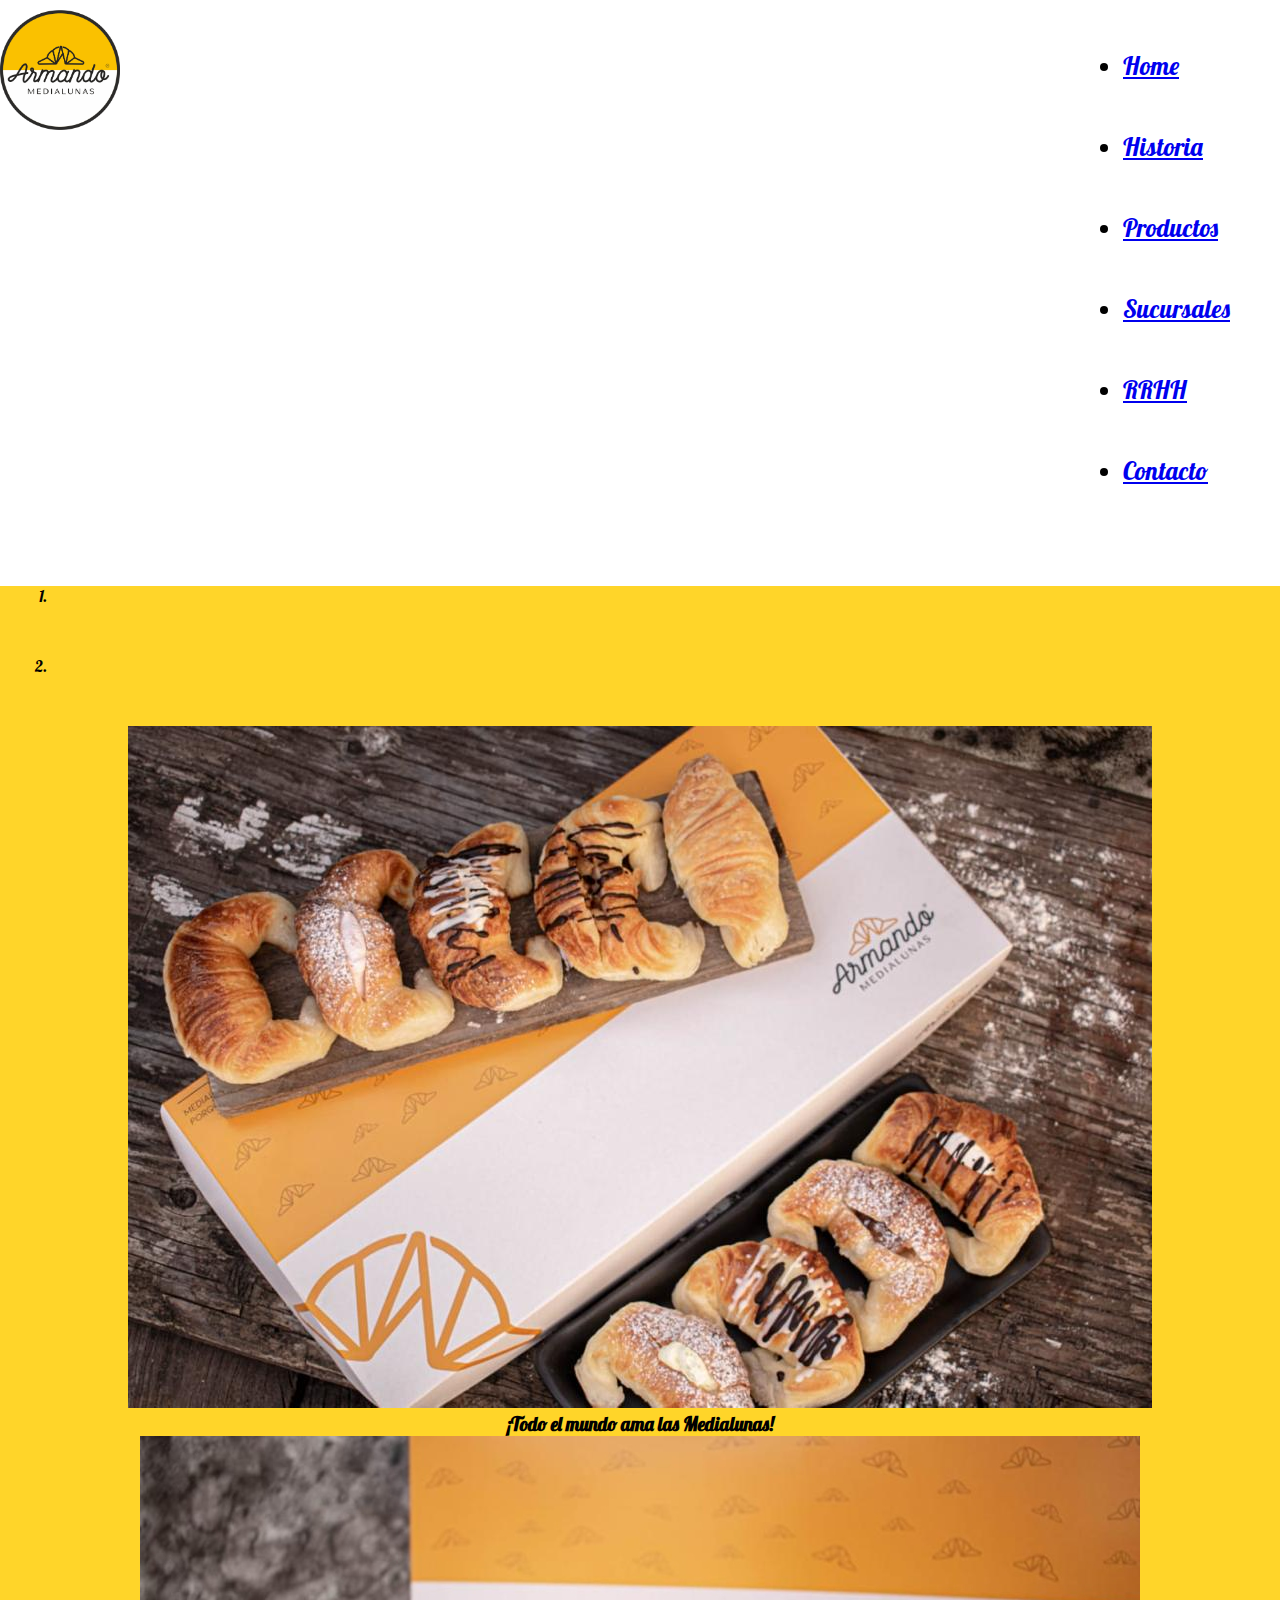
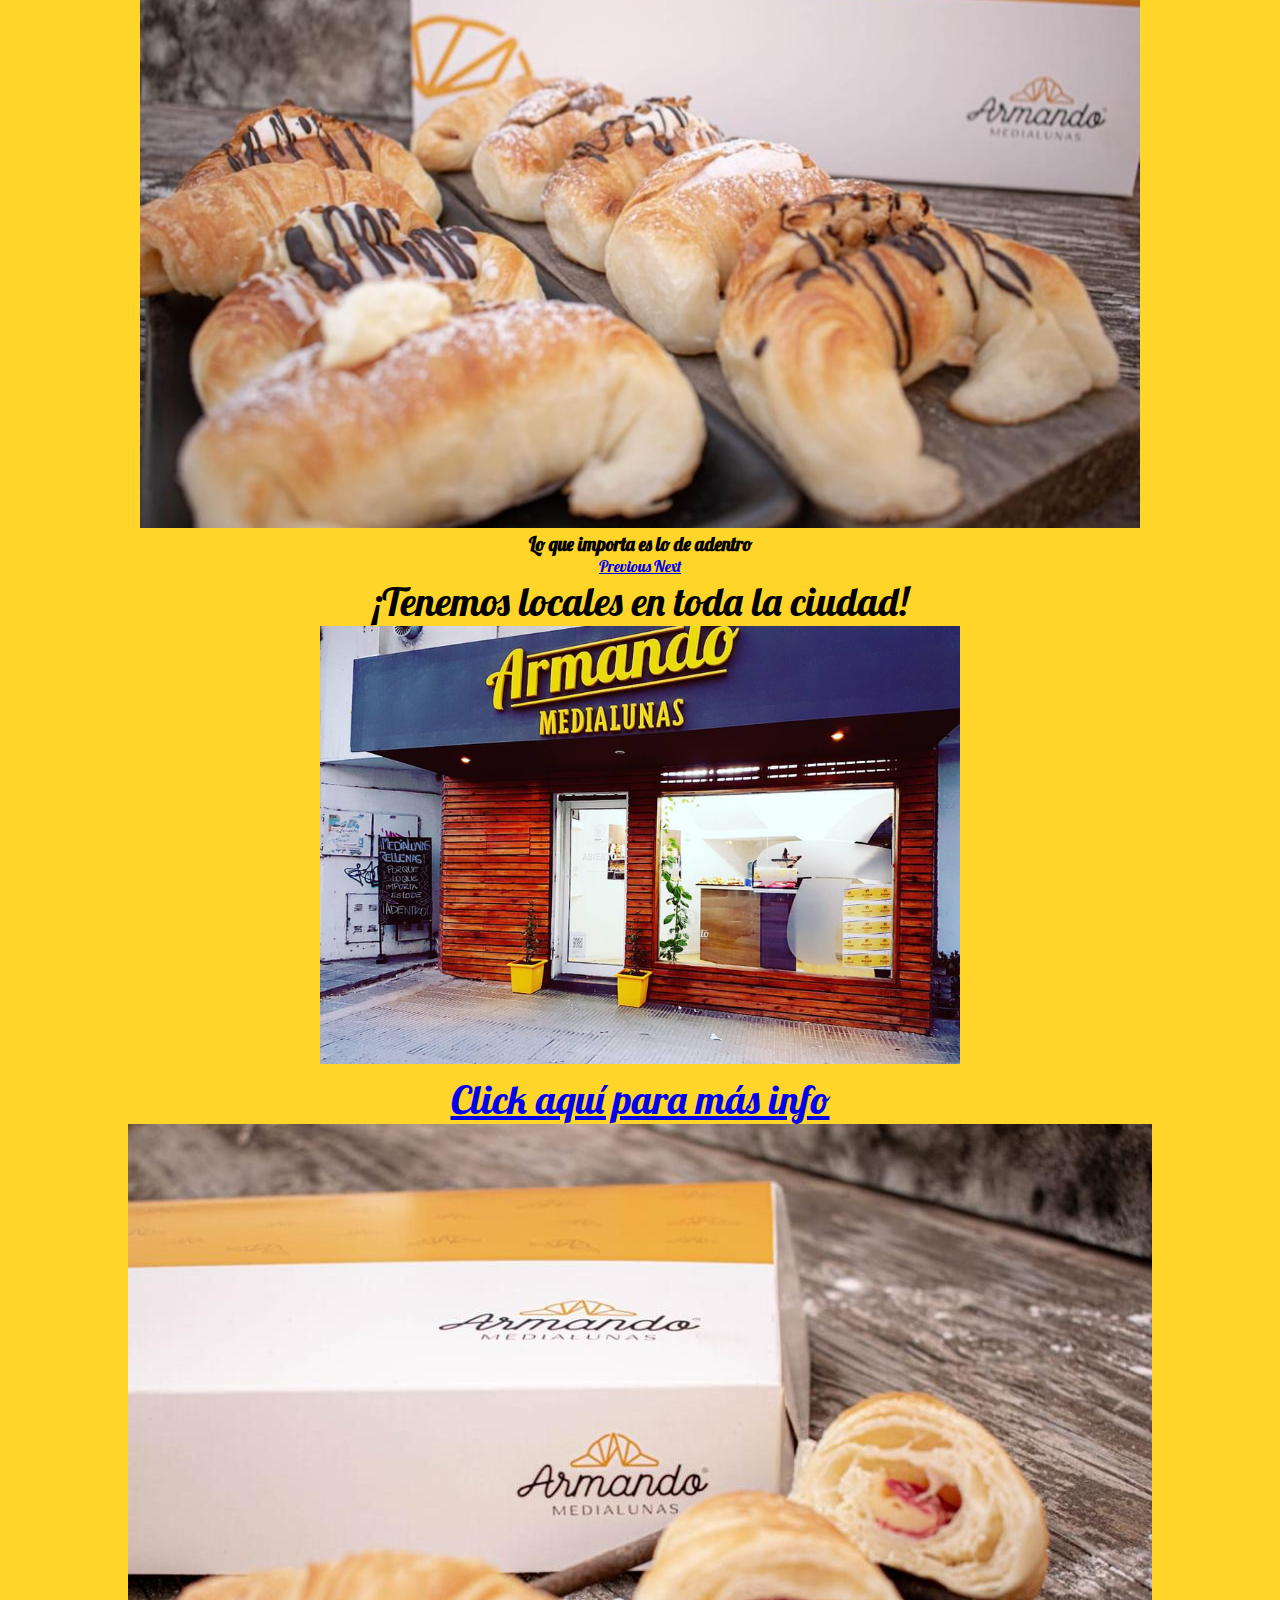
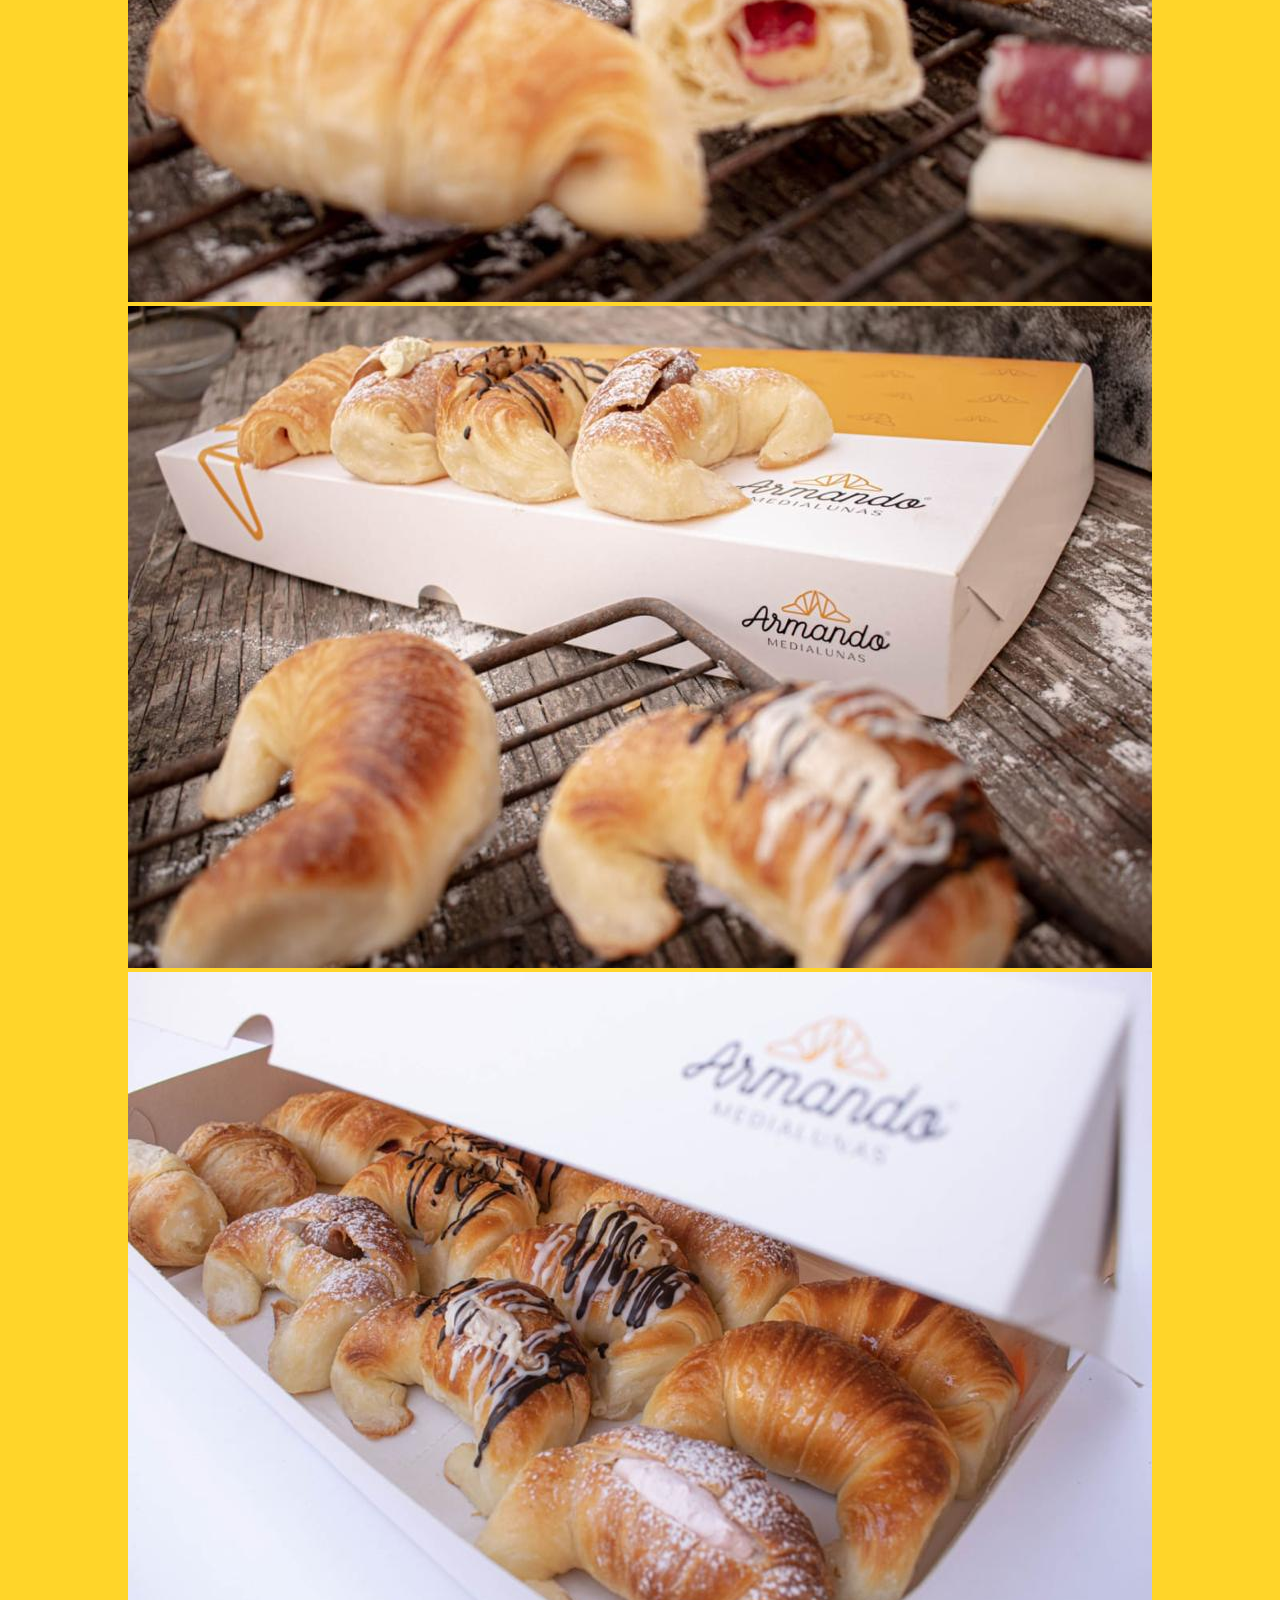
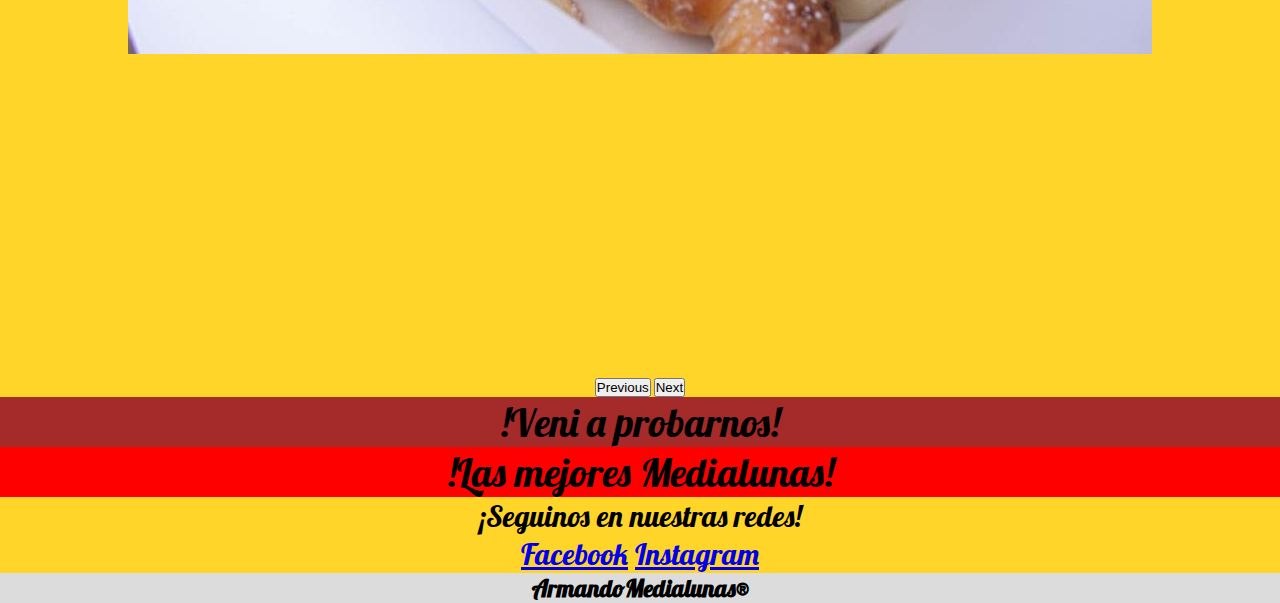
<file: index.html>
<!doctype html>
<html lang="es">
  <head>
    <meta charset="utf-8">
    <meta name="viewport" content="width=device-width, initial-scale=1">
    <title>Armando Medialunas</title>
    <link rel="shortcut icon" href="./css/img/favicon.ico">
    <link href="https://fonts.googleapis.com/css2?family=Lobster&display=swap" rel="stylesheet">
    <link href="https://cdn.jsdelivr.net/npm/bootstrap@5.2.0-beta1/dist/css/bootstrap.min.css" rel="stylesheet" integrity="sha384-0evHe/X+R7YkIZDRvuzKMRqM+OrBnVFBL6DOitfPri4tjfHxaWutUpFmBp4vmVor" crossorigin="anonymous">
    <script src="https://cdn.jsdelivr.net/npm/bootstrap@5.2.0-beta1/dist/js/bootstrap.bundle.min.js" integrity="sha384-pprn3073KE6tl6bjs2QrFaJGz5/SUsLqktiwsUTF55Jfv3qYSDhgCecCxMW52nD2" crossorigin="anonymous"></script>
    <link rel="stylesheet" href="https://cdn.jsdelivr.net/npm/bootstrap@4.6.1/dist/css/bootstrap.min.css" integrity="sha384-zCbKRCUGaJDkqS1kPbPd7TveP5iyJE0EjAuZQTgFLD2ylzuqKfdKlfG/eSrtxUkn" crossorigin="anonymous">
    <script src="https://cdn.jsdelivr.net/npm/jquery@3.5.1/dist/jquery.slim.min.js" integrity="sha384-DfXdz2htPH0lsSSs5nCTpuj/zy4C+OGpamoFVy38MVBnE+IbbVYUew+OrCXaRkfj" crossorigin="anonymous"></script>
    <script src="https://cdn.jsdelivr.net/npm/bootstrap@4.6.1/dist/js/bootstrap.bundle.min.js" integrity="sha384-fQybjgWLrvvRgtW6bFlB7jaZrFsaBXjsOMm/tB9LTS58ONXgqbR9W8oWht/amnpF" crossorigin="anonymous"></script>

    <link rel="stylesheet" href="css/estilos.css">
  </head>

  <body>
    <header>
        <div class="container">
          <a href="./index.html"><span><img class="logotipo" src="css/img/logo2.png" alt="logotipoArmandoMedialunas"></span>
        </div>

        <div class="col-sm-12 col-md-12 col-lg-12">
          <nav class="menu">
            <ul class="nav justify-content-end">
              <li class="nav-item">
                <a class="nav-link active" href="./index.html">Home</a>
              </li>
              <li class="nav-item">
                <a class="nav-link active" href="./historia.html">Historia</a>
              </li>
              <li class="nav-item">
                <a class="nav-link" href="./productos.html">Productos</a>
              </li>
              <li class="nav-item">
                <a class="nav-link" href="./sucursales.html">Sucursales</a>
              </li>
              <li class="nav-item">
                <a class="nav-link" href="./rrhh.html">RRHH</a>
              </li>
              <li class="nav-item">
                <a class="nav-link" href="./contacto.html">Contacto</a>
              </li>
            </ul>
          </nav>
        </div>
    </header>

    <section>
      
      <div class="col-sm-12 col-md-12 col-lg-12">
        <div id="carouselExampleCaptions" class="carousel slide" data-ride="carousel">
          <ol class="carousel-indicators">
              <li data-target="#carouselExampleCaptions" data-slide-to="0" class="active"></li>
              <li data-target="#carouselExampleCaptions" data-slide-to="1"></li>
          </ol>
          <div class="carousel-inner" role="listbox">
              <div class="carousel-item active">
                <img src="./css/img/RellenasSobreCaja.jpeg">
                <div class="carousel-caption d-none d-md-block">
                <h3>¡Todo el mundo ama las Medialunas!</h3>
                </div>
                </div>
                <div class="carousel-item">
                <img src="./css/img/RellenasSurtidas22.jpg">              
                <div class="carousel-caption d-none d-md-block">
                  <h3>Lo que importa es lo de adentro</h3>
                </div>
              </div>
              </div>
            </div>
            <a class="carousel-control-prev" href="#carouselExampleCaptions" role="button" data-slide="prev">
              <span class="carousel-control-prev-icon" aria-hidden="true"></span>
              <span class="sr-only">Previous</span>
            </a>
            <a class="carousel-control-next" href="#carouselExampleCaptions" role="button" data-slide="next">
              <span class="carousel-control-next-icon" aria-hidden="true"></span>
              <span class="sr-only">Next</span>
            </a>
        </div>
      </div>

      <article class="breveInfo">
        <div class="card">
          <div class="card-body">
            <p class="card-text">¡Tenemos locales en toda la ciudad!</p>
          </div>
          <img class="centrado" src="./css/img/local1.png" alt="Card image">
          <div class="card-body">
            <a href="./sucursales.html">Click aquí para más info</a>
          </div>
        </div>
      </article>

      <article class="col-sm-12 col-md-12 col-lg-12">
        <div id="carouselExampleInterval" class="carousel slide" data-ride="carousel">
          <div class="carousel-inner">
            <div class="carousel-item active" data-interval="10000">
              <img src="./css/img/MedialunasCortadas.jpeg" class="d-block w-100" alt="...">
            </div>
            <div class="carousel-item" data-interval="2000">
              <img src="./css/img/RellenasParri.jpeg" class="d-block w-100" alt="...">
            </div>
            <div class="carousel-item">
              <img src="./css/img/MedialunaEnCaja.jpeg" class="d-block w-100" alt="...">
            </div>
          </div>
          <button class="carousel-control-prev" type="button" data-target="#carouselExampleInterval" data-slide="prev">
            <span class="carousel-control-prev-icon" aria-hidden="true"></span>
            <span class="sr-only">Previous</span>
          </button>
          <button class="carousel-control-next" type="button" data-target="#carouselExampleInterval" data-slide="next">
            <span class="carousel-control-next-icon" aria-hidden="true"></span>
            <span class="sr-only">Next</span>
          </button>
        </div>
      </article>
    </section>

    <footer>
      <div class="col-sm-12 col-md-12 col-lg-12">
        <p class="frase1">!Veni a probarnos!</p>
        <p class="frase2">!Las mejores Medialunas!</p>
      </div>
      <div class="redes">
        <p>¡Seguinos en nuestras redes!</p>
        <a href="https://www.facebook.com/armandomedialunaok/"><i class="fa-brands fa-facebook"></i>Facebook</a>
        <a href="https://www.instagram.com/armandomedialunas/?hl=es-la"><i class="fa-brands fa-instagram-square"></i>Instagram</a>
      </div>
      <div class="finalDos">
        <h2 class="r">ArmandoMedialunas®</h2>
      </div>
    </footer>

  </body>
</html>
</file>
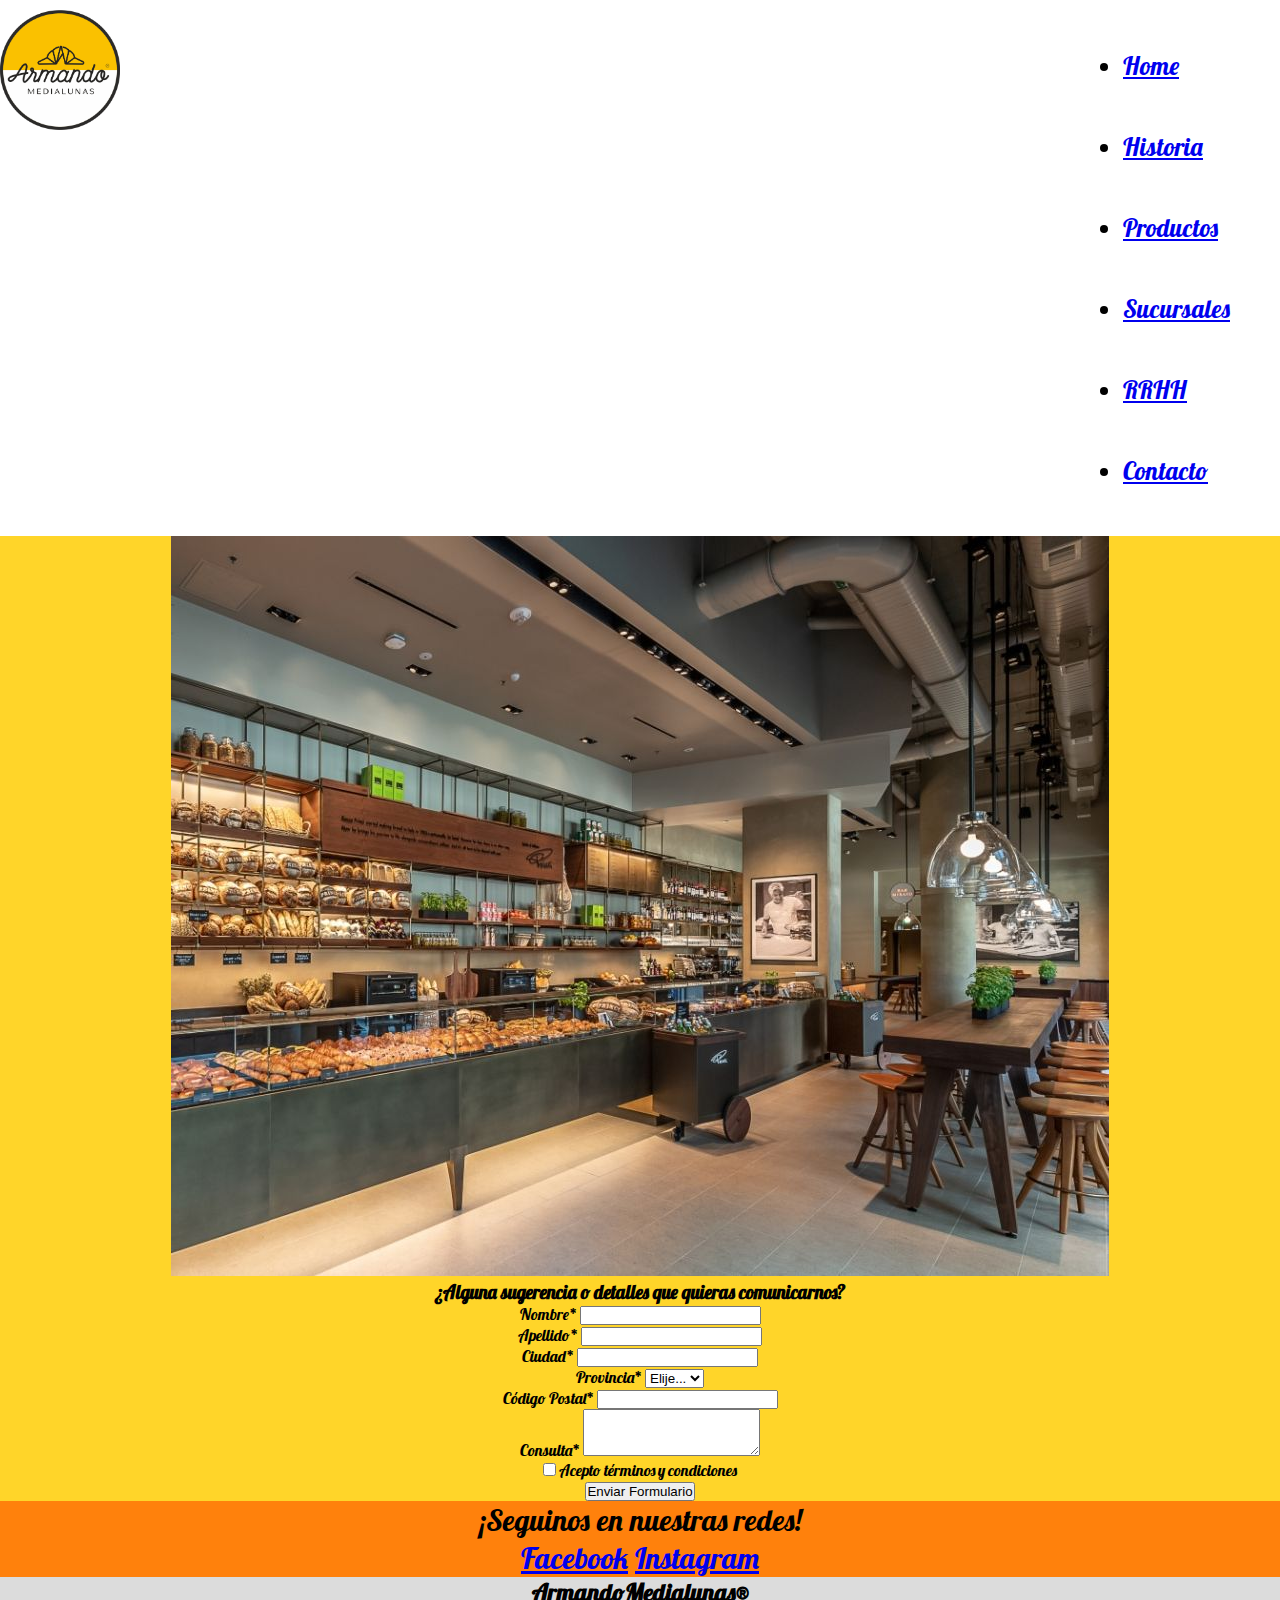
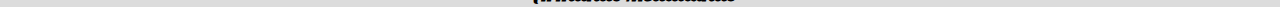
<file: contacto.html>
<!DOCTYPE html>
<html lang="es">
<head>
    <meta charset="UTF-8">
    <meta http-equiv="X-UA-Compatible" content="IE=edge">
    <meta name="viewport" content="width=device-width, initial-scale=1.0">
    <title>Armando Medialunas</title>
    <link rel="shortcut icon" href="./css/img/favicon.ico">
    <link href="https://fonts.googleapis.com/css2?family=Lobster&display=swap" rel="stylesheet">
    <link href="https://cdn.jsdelivr.net/npm/bootstrap@5.2.0-beta1/dist/css/bootstrap.min.css" rel="stylesheet" integrity="sha384-0evHe/X+R7YkIZDRvuzKMRqM+OrBnVFBL6DOitfPri4tjfHxaWutUpFmBp4vmVor" crossorigin="anonymous">
    <script src="https://cdn.jsdelivr.net/npm/bootstrap@5.2.0-beta1/dist/js/bootstrap.bundle.min.js" integrity="sha384-pprn3073KE6tl6bjs2QrFaJGz5/SUsLqktiwsUTF55Jfv3qYSDhgCecCxMW52nD2" crossorigin="anonymous"></script>
    <link rel="stylesheet" href="https://cdn.jsdelivr.net/npm/bootstrap@4.6.1/dist/css/bootstrap.min.css" integrity="sha384-zCbKRCUGaJDkqS1kPbPd7TveP5iyJE0EjAuZQTgFLD2ylzuqKfdKlfG/eSrtxUkn" crossorigin="anonymous">
    <script src="https://cdn.jsdelivr.net/npm/jquery@3.5.1/dist/jquery.slim.min.js" integrity="sha384-DfXdz2htPH0lsSSs5nCTpuj/zy4C+OGpamoFVy38MVBnE+IbbVYUew+OrCXaRkfj" crossorigin="anonymous"></script>
    <script src="https://cdn.jsdelivr.net/npm/bootstrap@4.6.1/dist/js/bootstrap.bundle.min.js" integrity="sha384-fQybjgWLrvvRgtW6bFlB7jaZrFsaBXjsOMm/tB9LTS58ONXgqbR9W8oWht/amnpF" crossorigin="anonymous"></script>

    <link rel="stylesheet" href="css/estilos.css">
</head>
<body>
    <header>
        <div class="container">
          <a href="./index.html"><span><img class="logotipo" src="css/img/logo2.png" alt="logotipoArmandoMedialunas"></span>
        </div>

        <div class="col-sm-1 col-md-1 col-lg-1">
          <nav class="menu">
            <ul class="nav justify-content-end">
              <li class="nav-item">
                <a class="nav-link active" href="./index.html">Home</a>
              </li>
              <li class="nav-item">
                <a class="nav-link active" href="./historia.html">Historia</a>
              </li>
              <li class="nav-item">
                <a class="nav-link" href="./productos.html">Productos</a>
              </li>
              <li class="nav-item">
                <a class="nav-link" href="./sucursales.html">Sucursales</a>
              </li>
              <li class="nav-item">
                <a class="nav-link" href="./rrhh.html">RRHH</a>
              </li>
              <li class="nav-item">
                <a class="nav-link" href="./contacto.html">Contacto</a>
              </li>
            </ul>
          </nav>
        </div>
    </header>

    <section>
        <article>
            <div>
                <img src="./css/img/localPorDentro.jpg" alt="localDePanaderia">
                <h3>¿Alguna sugerencia o detalles que quieras comunicarnos?</h3>
        </article>

        <article>

            <div class="col-sm-12 col-md-12 col-lg-12">
                <form>
                    <div class="form-row">
                      <div class="col-md-6 mb-3">
                        <label for="validationDefault01">Nombre*</label>
                        <input type="text" class="form-control" id="validationDefault01" required>
                      </div>
                      <div class="col-md-6 mb-3">
                        <label for="validationDefault02">Apellido*</label>
                        <input type="text" class="form-control" id="validationDefault02" required>
                      </div>
                    </div>
                    <div class="form-row">
                      <div class="col-md-6 mb-3">
                        <label for="validationDefault03">Ciudad*</label>
                        <input type="text" class="form-control" id="validationDefault03" required>
                      </div>
                      <div class="col-md-3 mb-3">
                        <label for="validationDefault04">Provincia*</label>
                        <select class="custom-select" id="validationDefault04" required>
                          <option selected disabled value="">Elije...</option>
                          <option>...</option>
                        </select>
                      </div>
                      <div class="col-md-3 mb-3">
                        <label for="validationDefault05">Código Postal*</label>
                        <input type="text" class="form-control" id="validationDefault05" required>
                      </div>
                    </div>
                    <div class="form-group">
                        <label for="exampleFormControlTextarea1">Consulta*</label>
                        <textarea class="form-control" id="exampleFormControlTextarea1" rows="3"></textarea>
                    </div>
                    <div class="form-group">
                      <div class="form-check">
                        <input class="form-check-input" type="checkbox" value="" id="invalidCheck2" required>
                        <label class="form-check-label" for="invalidCheck2">
                          Acepto términos y condiciones
                        </label>
                      </div>
                    </div>
                    <button class="btn btn-primary" type="submit">Enviar Formulario</button>
                  </form>
            </div>
        
        </article>

    </section>

    <footer>

        <div class="redesS col-sm-12 col-md-12 col-lg-12">
          <p>¡Seguinos en nuestras redes!</p>
          <a href="https://www.facebook.com/armandomedialunaok/"><i class="fa-brands fa-facebook"></i>Facebook</a>
          <a href="https://www.instagram.com/armandomedialunas/?hl=es-la"><i class="fa-brands fa-instagram-square"></i>Instagram</a>
        </div>
        <div class="finalDos">
          <h2 class="r">ArmandoMedialunas®</h2>
        </div>

    </footer>
</body>
</html>
</file>
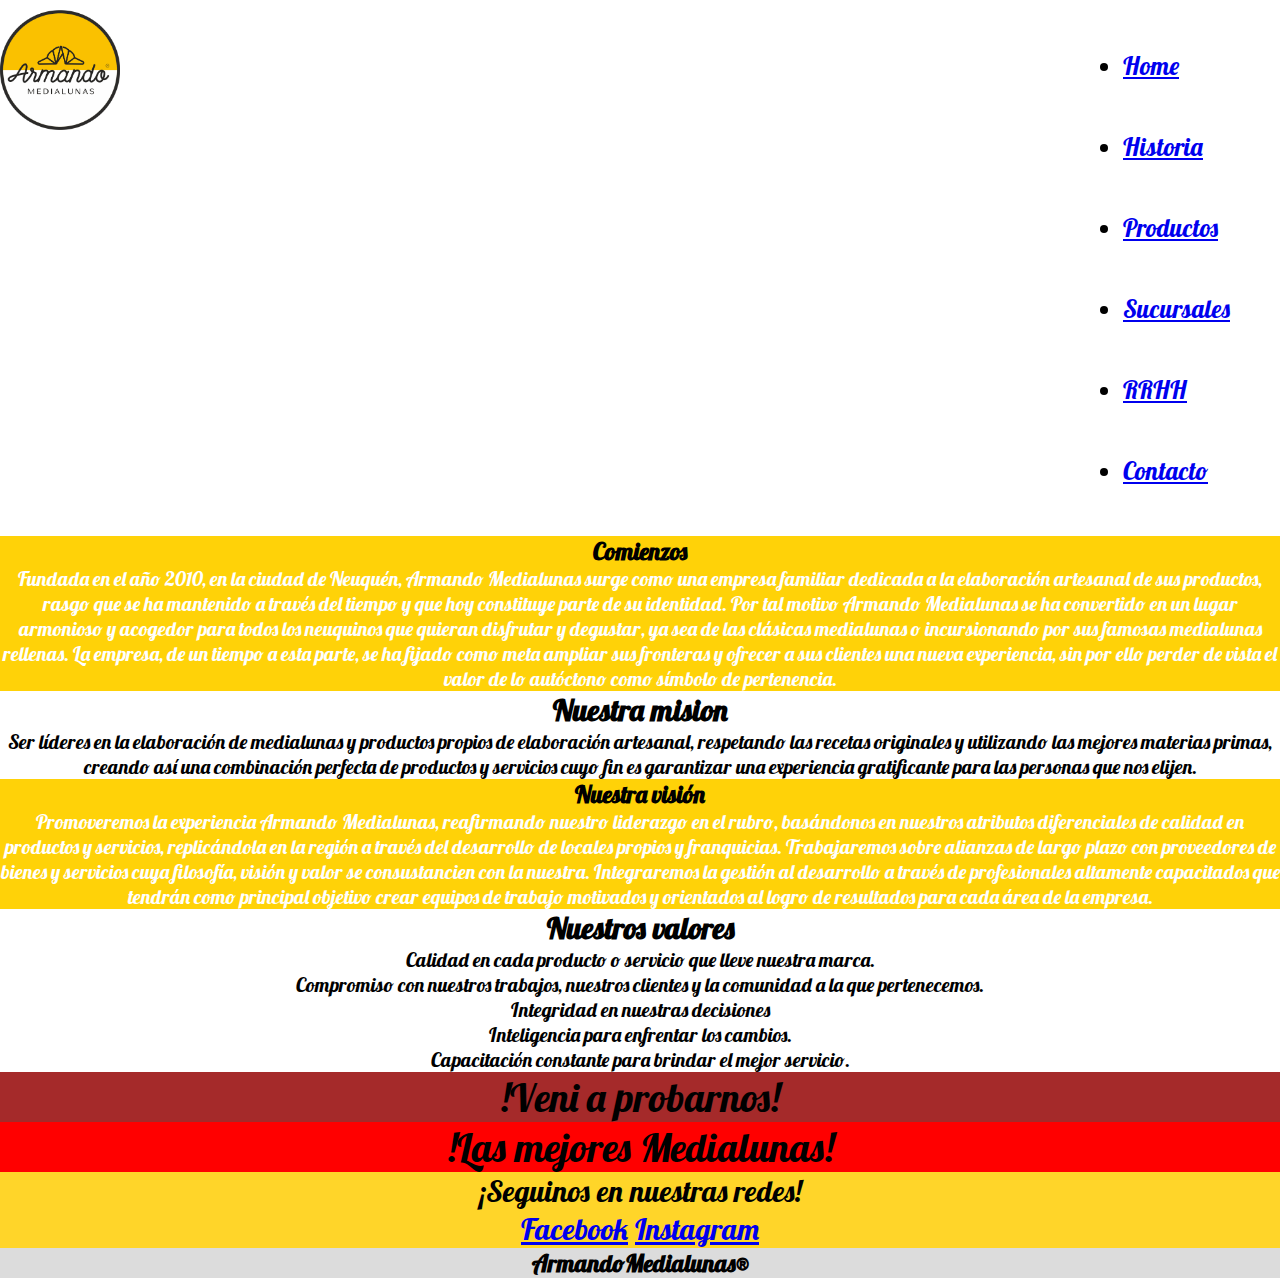
<file: historia.html>
<!DOCTYPE html>
<html lang="es">
<head>
    <meta charset="UTF-8">
    <meta http-equiv="X-UA-Compatible" content="IE=edge">
    <meta name="viewport" content="width=device-width, initial-scale=1.0">
    <title>Armando Medialunas</title>
    <link rel="shortcut icon" href="./css/img/favicon.ico">
    <link href="https://fonts.googleapis.com/css2?family=Lobster&display=swap" rel="stylesheet">
    <link href="https://cdn.jsdelivr.net/npm/bootstrap@5.2.0-beta1/dist/css/bootstrap.min.css" rel="stylesheet" integrity="sha384-0evHe/X+R7YkIZDRvuzKMRqM+OrBnVFBL6DOitfPri4tjfHxaWutUpFmBp4vmVor" crossorigin="anonymous">
    <script src="https://cdn.jsdelivr.net/npm/bootstrap@5.2.0-beta1/dist/js/bootstrap.bundle.min.js" integrity="sha384-pprn3073KE6tl6bjs2QrFaJGz5/SUsLqktiwsUTF55Jfv3qYSDhgCecCxMW52nD2" crossorigin="anonymous"></script>
    <link rel="stylesheet" href="https://cdn.jsdelivr.net/npm/bootstrap@4.6.1/dist/css/bootstrap.min.css" integrity="sha384-zCbKRCUGaJDkqS1kPbPd7TveP5iyJE0EjAuZQTgFLD2ylzuqKfdKlfG/eSrtxUkn" crossorigin="anonymous">
    <script src="https://cdn.jsdelivr.net/npm/jquery@3.5.1/dist/jquery.slim.min.js" integrity="sha384-DfXdz2htPH0lsSSs5nCTpuj/zy4C+OGpamoFVy38MVBnE+IbbVYUew+OrCXaRkfj" crossorigin="anonymous"></script>
    <script src="https://cdn.jsdelivr.net/npm/bootstrap@4.6.1/dist/js/bootstrap.bundle.min.js" integrity="sha384-fQybjgWLrvvRgtW6bFlB7jaZrFsaBXjsOMm/tB9LTS58ONXgqbR9W8oWht/amnpF" crossorigin="anonymous"></script>

    <link rel="stylesheet" href="css/estilos.css">
</head>
<body>
    <header>
        <div class="container">
          <a href="./index.html"><span><img class="logotipo" src="css/img/logo2.png" alt="logotipoArmandoMedialunas">
        </div>

        <div class="">
          <nav class="menu">
            <ul class="nav justify-content-end">
              <li class="nav-item">
                <a class="nav-link active" href="./index.html">Home</a>
              </li>
              <li class="nav-item">
                <a class="nav-link active" href="./historia.html">Historia</a>
              </li>
              <li class="nav-item">
                <a class="nav-link" href="./productos.html">Productos</a>
              </li>
              <li class="nav-item">
                <a class="nav-link" href="./sucursales.html">Sucursales</a>
              </li>
              <li class="nav-item">
                <a class="nav-link" href="./rrhh.html">RRHH</a>
              </li>
              <li class="nav-item">
                <a class="nav-link" href="./contacto.html">Contacto</a>
              </li>
            </ul>
          </nav>
        </div>
    </header>
    <section id="historia">
        <article>
            <div class="parrafo1">
                <h2 class="titulos">Comienzos</h2>
                <p class="parrafo">Fundada en el año 2010, en la ciudad de Neuquén, Armando Medialunas surge como una empresa familiar dedicada a la elaboración artesanal de sus productos, rasgo que se ha mantenido a través del tiempo y que hoy constituye parte de su identidad. Por tal motivo Armando Medialunas se ha convertido en un lugar armonioso y acogedor para todos los neuquinos que quieran disfrutar y degustar, ya sea de las clásicas medialunas o incursionando por sus famosas medialunas rellenas.
                La empresa, de un tiempo a esta parte, se ha fijado como meta ampliar sus fronteras y ofrecer a sus clientes una nueva experiencia, sin por ello perder de vista el valor de lo autóctono como símbolo de pertenencia.
                </p>
            </div>
            <div class="parrafo2">
                <h2 class="titulos">Nuestra mision</h2>
                <p>Ser líderes en la elaboración de medialunas y productos propios de elaboración artesanal, respetando las recetas originales y utilizando las mejores materias primas, creando así una combinación perfecta de productos y servicios cuyo fin es garantizar una experiencia gratificante para las personas que nos elijen.
                </p>
            </div>
            <div class="parrafo1">
                <h2 class="titulos">Nuestra visión</h2>
                <p class="parrafo">Promoveremos la experiencia Armando Medialunas, reafirmando nuestro liderazgo en el rubro, basándonos en nuestros atributos diferenciales de calidad en productos y servicios, replicándola en la región a través del desarrollo de locales propios y franquicias. Trabajaremos sobre alianzas de largo plazo con proveedores de bienes y servicios cuya filosofía, visión y valor se consustancien con la nuestra. Integraremos la gestión al desarrollo a través de profesionales altamente capacitados que tendrán como principal objetivo crear equipos de trabajo motivados y orientados al logro de resultados para cada área de la empresa.</p>
            </div>
            <div class="parrafo2">
                <h2 class="titulos">Nuestros valores</h2>
                <ul>Calidad en cada producto o servicio que lleve nuestra marca.</ul>
                <ul>Compromiso con nuestros trabajos, nuestros clientes y la comunidad a la que pertenecemos.</ul>
                <ul>Integridad en nuestras decisiones</ul>
                <ul>Inteligencia para enfrentar los cambios.</ul>
                <ul>Capacitación constante para brindar el mejor servicio.</ul>
            </div>
        </article>
    </section>

    <footer>
        <div>
          <p class="frase1">!Veni a probarnos!</p>
          <p class="frase2">!Las mejores Medialunas!</p>
        </div>
        <div class="redes">
          <p>¡Seguinos en nuestras redes!</p>
          <a href="https://www.facebook.com/armandomedialunaok/"><i class="fa-brands fa-facebook"></i>Facebook</a>
          <a href="https://www.instagram.com/armandomedialunas/?hl=es-la"><i class="fa-brands fa-instagram-square"></i>Instagram</a>
        </div>
        <div class="finalDos">
          <h2 class="r">ArmandoMedialunas®</h2>
        </div>
      </footer>
</body>
</html>
</file>
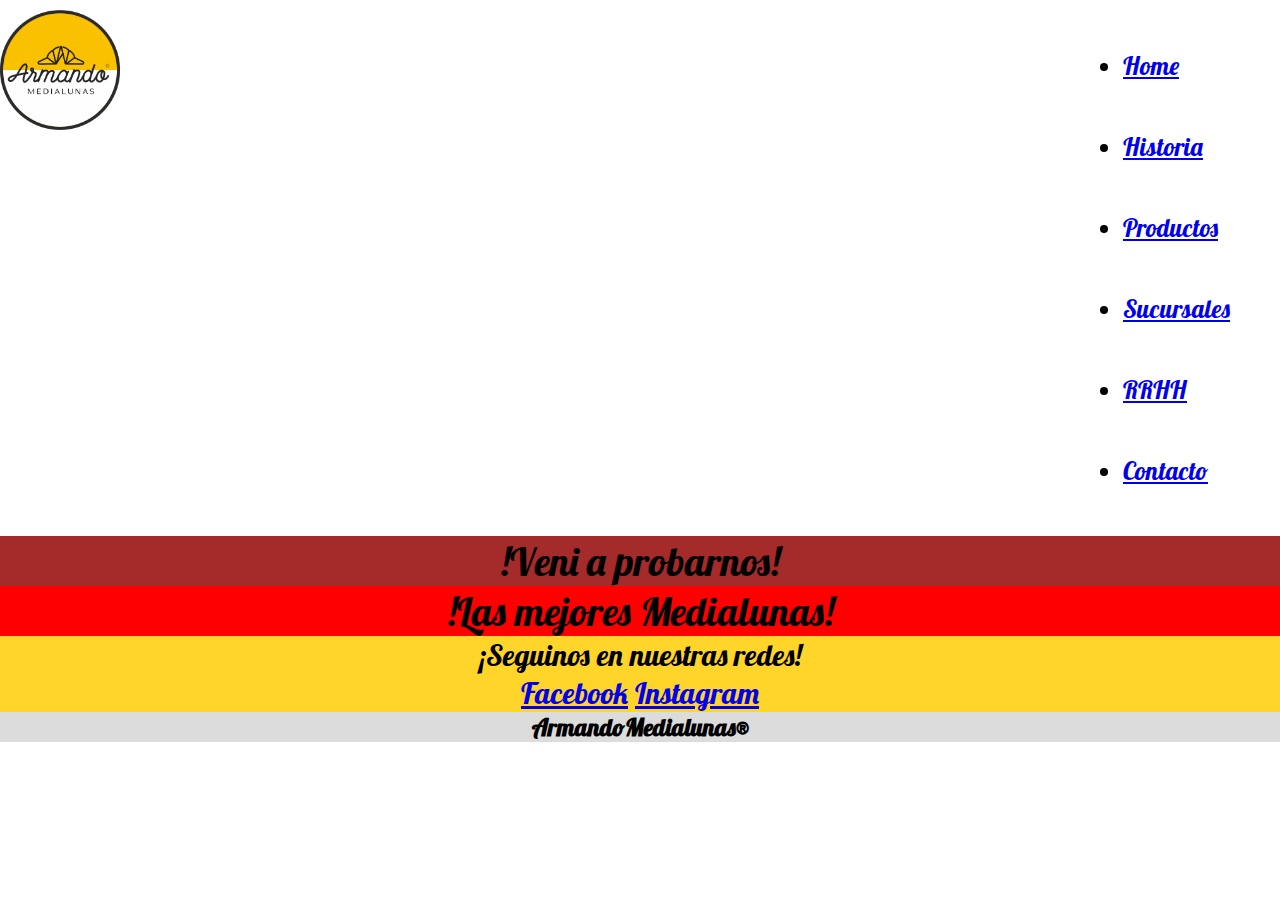
<file: productos.html>
<!DOCTYPE html>
<html lang="es">
<head>
    <meta charset="UTF-8">
    <meta http-equiv="X-UA-Compatible" content="IE=edge">
    <meta name="viewport" content="width=device-width, initial-scale=1.0">
    <title>Armando Medialunas</title>
    <link rel="shortcut icon" href="./css/img/favicon.ico">
    <link href="https://fonts.googleapis.com/css2?family=Lobster&display=swap" rel="stylesheet">
    <link href="https://cdn.jsdelivr.net/npm/bootstrap@5.2.0-beta1/dist/css/bootstrap.min.css" rel="stylesheet" integrity="sha384-0evHe/X+R7YkIZDRvuzKMRqM+OrBnVFBL6DOitfPri4tjfHxaWutUpFmBp4vmVor" crossorigin="anonymous">
    <script src="https://cdn.jsdelivr.net/npm/bootstrap@5.2.0-beta1/dist/js/bootstrap.bundle.min.js" integrity="sha384-pprn3073KE6tl6bjs2QrFaJGz5/SUsLqktiwsUTF55Jfv3qYSDhgCecCxMW52nD2" crossorigin="anonymous"></script>
    <link rel="stylesheet" href="https://cdn.jsdelivr.net/npm/bootstrap@4.6.1/dist/css/bootstrap.min.css" integrity="sha384-zCbKRCUGaJDkqS1kPbPd7TveP5iyJE0EjAuZQTgFLD2ylzuqKfdKlfG/eSrtxUkn" crossorigin="anonymous">
    <script src="https://cdn.jsdelivr.net/npm/jquery@3.5.1/dist/jquery.slim.min.js" integrity="sha384-DfXdz2htPH0lsSSs5nCTpuj/zy4C+OGpamoFVy38MVBnE+IbbVYUew+OrCXaRkfj" crossorigin="anonymous"></script>
    <script src="https://cdn.jsdelivr.net/npm/bootstrap@4.6.1/dist/js/bootstrap.bundle.min.js" integrity="sha384-fQybjgWLrvvRgtW6bFlB7jaZrFsaBXjsOMm/tB9LTS58ONXgqbR9W8oWht/amnpF" crossorigin="anonymous"></script>

    <link rel="stylesheet" href="css/estilos.css">
</head>
<body>
    <header>
        <div class="container">
          <a href="./index.html"><span><img class="logotipo" src="css/img/logo2.png" alt="logotipoArmandoMedialunas">
        </div>

        <div class="">
          <nav class="menu">
            <ul class="nav justify-content-end">
              <li class="nav-item">
                <a class="nav-link active" href="./index.html">Home</a>
              </li>
              <li class="nav-item">
                <a class="nav-link active" href="./historia.html">Historia</a>
              </li>
              <li class="nav-item">
                <a class="nav-link" href="./productos.html">Productos</a>
              </li>
              <li class="nav-item">
                <a class="nav-link" href="./sucursales.html">Sucursales</a>
              </li>
              <li class="nav-item">
                <a class="nav-link" href="./rrhh.html">RRHH</a>
              </li>
              <li class="nav-item">
                <a class="nav-link" href="./contacto.html">Contacto</a>
              </li>
            </ul>
          </nav>
        </div>
    </header>

      <footer>
        <div>
          <p class="frase1">!Veni a probarnos!</p>
          <p class="frase2">!Las mejores Medialunas!</p>
        </div>
        <div class="redes">
          <p>¡Seguinos en nuestras redes!</p>
          <a href="https://www.facebook.com/armandomedialunaok/"><i class="fa-brands fa-facebook"></i>Facebook</a>
          <a href="https://www.instagram.com/armandomedialunas/?hl=es-la"><i class="fa-brands fa-instagram-square"></i>Instagram</a>
        </div>
        <div class="finalDos">
          <h2 class="r">ArmandoMedialunas®</h2>
        </div>
      </footer>
</body>
</html>
</file>
<file: css/estilos.css>
*{
    padding: 0%;
    margin: 0%;
    box-sizing: border-box;
}

/*css para index y gral*/
header{
    display: flex;
    justify-content: space-between;
}
nav{
    font-family: 'Lobster', cursive;
    font-size: 25px;
}
li{
    margin: 50px;
}
.logotipo{
    display: flex;
    width: 120px;
    margin-top: 10px;
}
section{
    background-color: #ffd529;
}
div.container {
    width: 50%;
    max-width: 200px;
}
.carousel-control-prev{
    margin-top: 25%;
}
.carousel-control-next{
    margin-top: 25%;
}
.breveInfo{
    background-color:#ffd529 ;
}
.card{
    text-align: center;
    font-size: 40px;
    font-family: 'Lobster', cursive;
}
.card-body{
    background-color: #ffd529;
}
.centrado{
    margin-left: auto; 
    margin-right: auto;
    height:50%;
    width: 50%;
}
.frase1{
    background-color: brown;
    font-size: 40px;
    font-family: 'Lobster', cursive;
    text-align: center;
    margin: 0%;
}
.frase2{
    background-color: red;
    font-size: 40px;
    font-family: 'Lobster', cursive;
    text-align: center;
    margin: 0%;
}
.redes{
    background-color: #ffd529;
    font-size: 30px;
    text-align: center;
    font-family:  'Lobster', cursive;
    margin: 0%;
}
.r{
    background-color: gainsboro;
    text-align: center;
    font-family: 'Lobster', cursive;
    margin: 0%;
}

/*css Historia */

section{
    font-family:  'Lobster', cursive;
    text-align: center;
}
.parrafo1{
    background-color: rgba(255, 208, 0, 0.795);
}
.parrafo{
    color: white;
    font-size: 20px;
}
.parrafo2{
    background-color: white;
    font-size: 20px;
}

/*css para Contacto*/

.redesS{
    background-color: rgba(255, 123, 0, 0.952);
    font-size: 30px;
    text-align: center;
    font-family:  'Lobster', cursive;
    margin: 0%;
}
</file>
